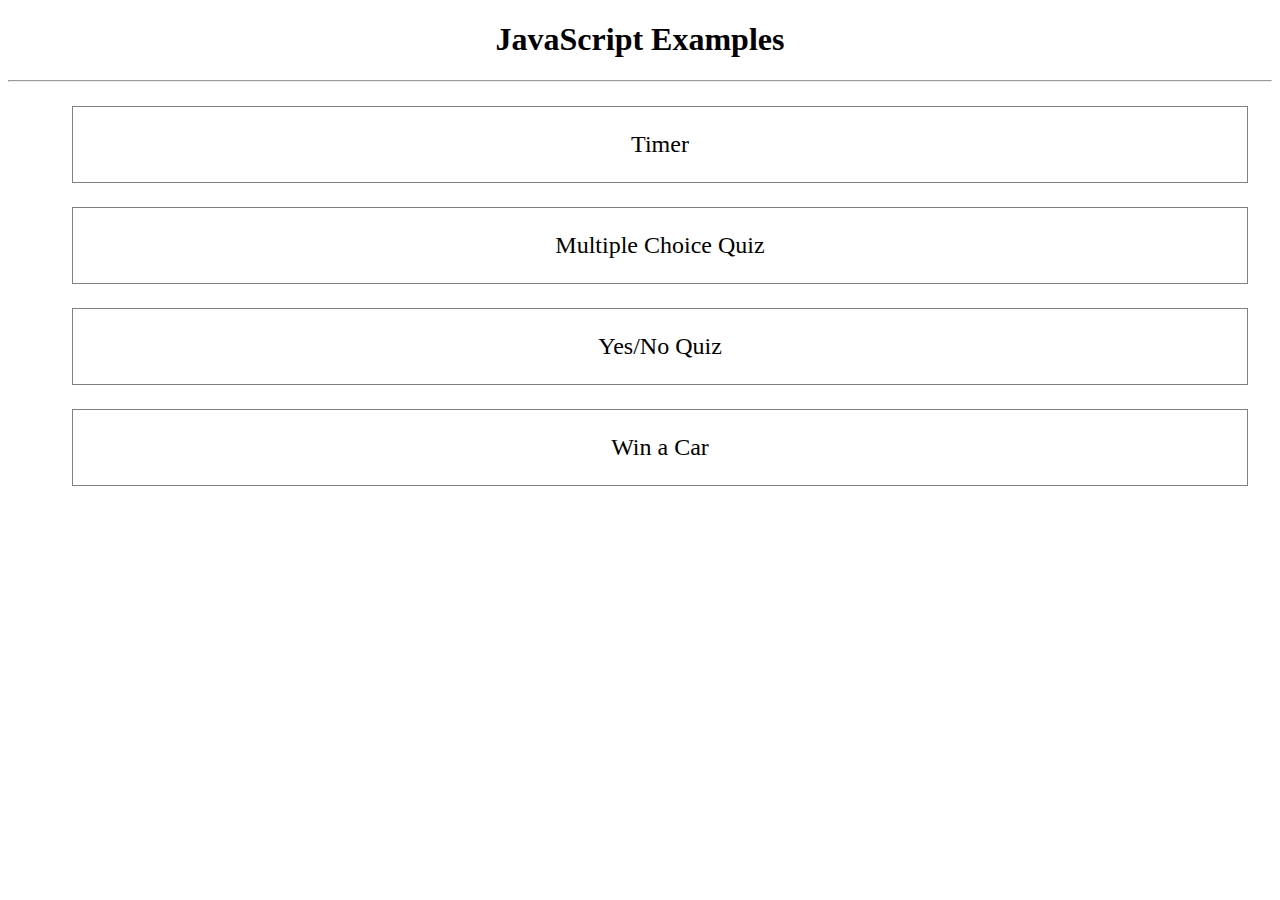
<file: index.html>
<!DOCTYPE html>
<html lang="en">
	<head>
		<meta charset="UTF-8">
		<meta name="viewport" content="width=device-width, initial-scale=1.0">
		<link type="text/css" rel="stylesheet" href="css/styles.css">
		<title>JS Examples</title>
	</head>
	<body>
		<h1 style="text-align:center;">JavaScript Examples</h1>
		<hr/>
		<ul id="indexLink">
			<a href="timer.html"><li>Timer</li></a>
			<a href="quiz.html"><li>Multiple Choice Quiz</li></a>
			<a href="cards.html"><li>Yes/No Quiz</li></a>
			<a href="winCar.html"><li>Win a Car</li></a>
		</ul>
	</body>
</html>
</file>
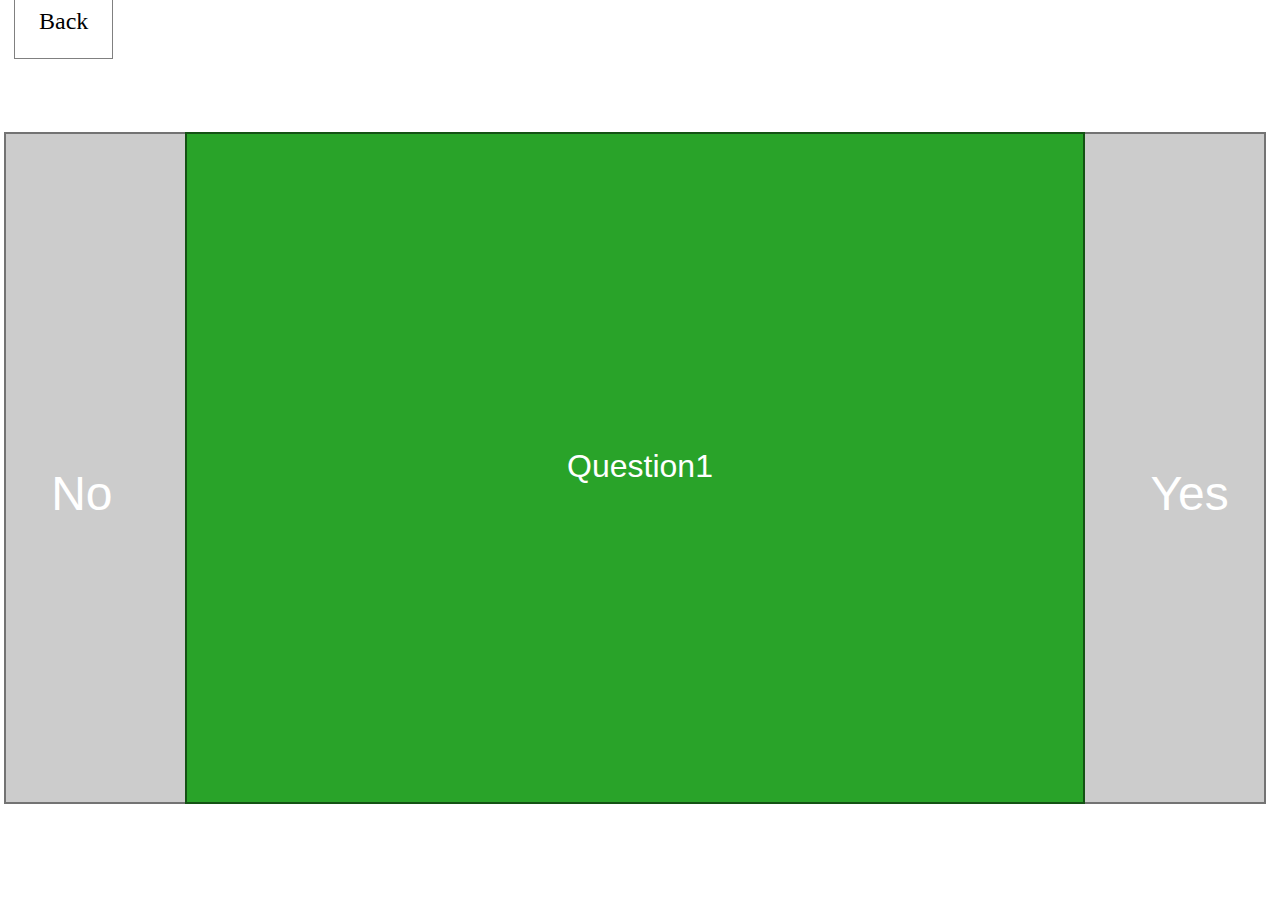
<file: cards.html>
<!DOCTYPE html>
<html lang="en">
	<head>
		<meta content="text/html; charset=utf-8" http-equiv="Content-Type">
		<meta id="viewport" name="viewport" content="width=device-width" />
		<link type="text/css" rel="stylesheet" href="css/styles.css">
		<title>JS Examples | Yes/No</title>
		<script type="text/javascript" src="js/questionScript.js"></script>
	</head>
	<body>
		<a href="index.html" class="back">Back</a>
		<p id="test"></p>
		<div id="cardContainer">
			<div id="left">
				<span>No</span>
			</div>
			<div id="card">
				<span id="question">Question</span>
			</div>
			<div id="right">
				<span>Yes</span>
			</div>
		</div>
		<script>initDiv();</script>
	</body>
</html>
</file>
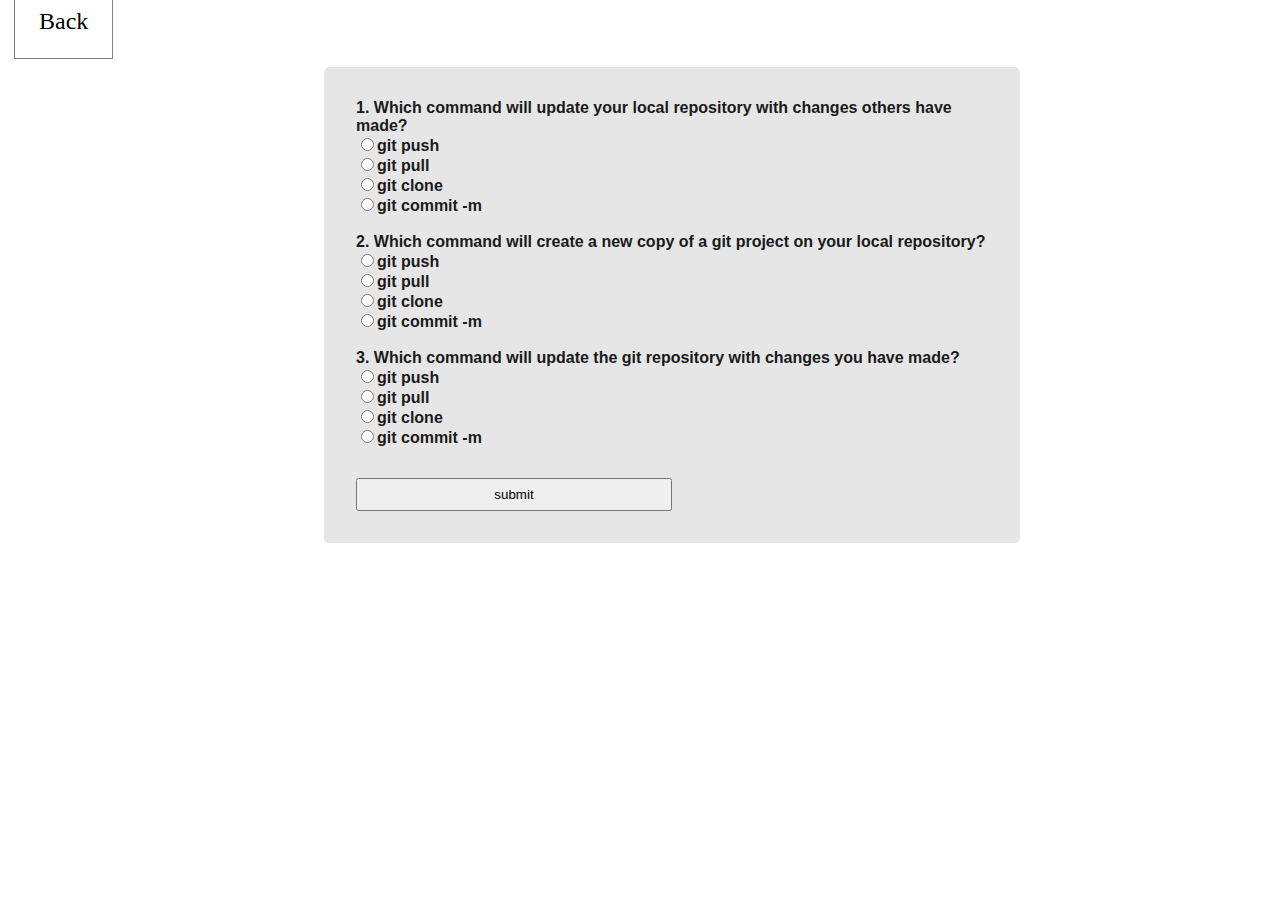
<file: quiz.html>
<!DOCTYPE html>
<html lang="en">
	<head>
		<meta charset="UTF-8">
		<meta name="viewport" content="width=device-width, initial-scale=1">
		<link type="text/css" rel="stylesheet" href="css/styles.css">
		<script type="text/javascript" src="js/quizScript.js"></script>
		<title>JS Examples | Quiz</title>
	</head>
	<body>
		<a href="index.html" class="back">Back</a>
		<div class="container">
			<div>
				<form name="quiz"  id="quiz">
					1. Which command will update your local repository with changes others have made?<br/>
					<input type="radio" name="q1" value="a">git push<br/>
					<input type="radio" name="q1" value="b">git pull<br/>
					<input type="radio" name="q1" value="c">git clone<br/>
					<input type="radio" name="q1" value="d">git commit -m<br/><br/>

					2. Which command will create a new copy of a git project on your local repository?<br/>
					<input type="radio" name="q2" value="a">git push<br/>
					<input type="radio" name="q2" value="b">git pull<br/>
					<input type="radio" name="q2" value="c">git clone<br/>
					<input type="radio" name="q2" value="d">git commit -m<br/><br/>

					3. Which command will update the git repository with changes you have made?<br/>
					<input type="radio" name="q3" value="a">git push<br/>
					<input type="radio" name="q3" value="b">git pull<br/>
					<input type="radio" name="q3" value="c">git clone<br/>
					<input type="radio" name="q3" value="d">git commit -m<br/><br/>

					<input type="button" value="submit" onclick="checkAnswers()" id="btnSubmit" />
				</form>
			</div>
		</div>
	</body>
</html>
</file>
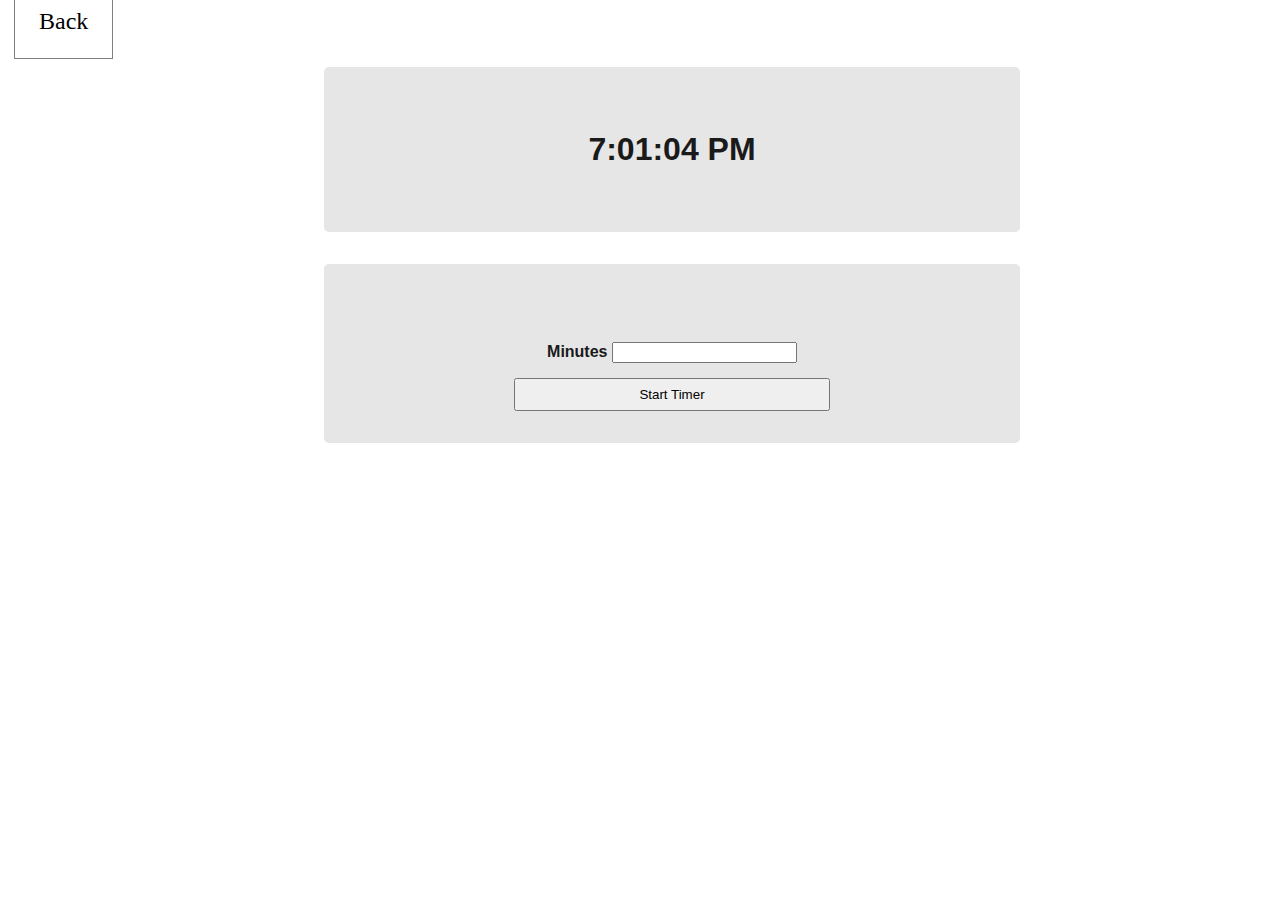
<file: timer.html>
<!DOCTYPE html>
<html lang="en">
	<head>
		<meta charset="UTF-8">
		<meta name="viewport" content="width=device-width, initial-scale=1.0">
		<script type="text/javascript" src="js/timerScript.js" ></script>
		<link type="text/css" rel="stylesheet" href="css/styles.css">
		<title>JS Examples | Timer</title>
	</head>
	<body>
		<div>
			
			<a href="index.html" class="back">Back</a>
			
			<div class="container">
				<p id="clock"></p>
				<script type="text/javascript">setClock();</script>
			</div>
			
			<div class="container">
				<p id="timer"></p>
				<span>Minutes </span>
				<input type="number" name="minutes" id="minutes"/>
				<br/>
				<button id="btnSubmit" onclick="setTimer()">Start Timer</button>
			</div>
			
		</div>
	</body>
</html>
</file>
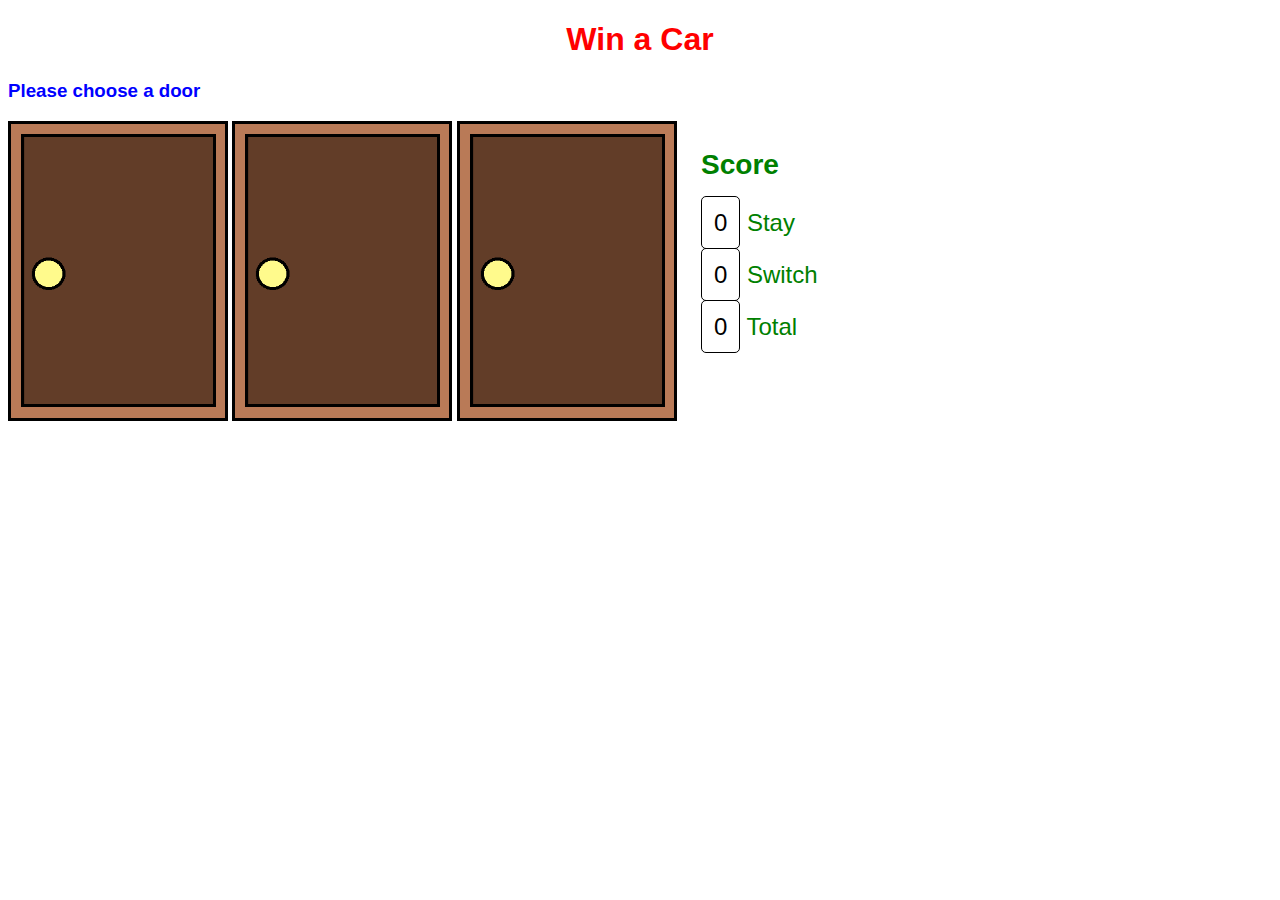
<file: winCar.html>
<!DOCTYPE html>
<html lang="en">
	<head>
		<meta charset="UTF-8">
		<meta name="viewport" content="width=device-width, initial-scale=1.0">
		<link type="text/css" rel="stylesheet" href="css/styles.css">
		<script type="text/javascript" src="js/carGameScript.js"></script>
	</head>
	<body onload="setDoors()" style="font-family:helvetica;">
		<div>
			<h1 style="color:red; text-align:center;">Win a Car</h1>

			<h3 id="hint" style="color:blue;">Please choose a door</h3>
			
			<div id="doors">
				<img id="door1" onclick="selectDoor(this)" src="image/door.png" height="300" width="220" />
				<img id="door2" onclick="selectDoor(this)" src="image/door.png" height="300" width="220" />
				<img id="door3" onclick="selectDoor(this)" src="image/door.png" height="300" width="220" />
			</div>
			
			<div id="score" style="color:green;">
				<h3>Score</h3>
				<p id="stay">
					<span id="stayScore" class="box">0</span>
					<span>Stay</span>
				</p>
				<p id="switch">
					<span id="switchScore" class="box">0</span>
					<span>Switch</span>
				</p>
				<p id="total">
					<span id="totalScore" class="box">0</span>
					<span>Total</span>
				</p>
			</div>
		</div>
	</body>
</html>
</file>
<file: css/styles.css>
#indexLink, .back{
	font-family:lucida;
	list-style:none;
	text-align:center;
	font-size:1.5em;
}

#indexLink li, .back{
	border:1px solid grey;
	padding:1em;
	margin:1em;
}

	#indexLink a, .back{
		color:black;
		text-decoration:none;
		transition:0.3s;
	}

		#indexLink a:hover, .back:hover{
			color:red;
		}

.back{
	margin:0.25em;
	transition:0.3s;
}

	.back:hover{
		font-size:1.6em;
	}

.container{
	background-color:#e6e6e6;
	border-radius:5px;
	color:#1a1a1a;
	font-size:2em;
	font-family:arial;
	font-weight:bold;
	text-align:center;
	padding:1em;
	width:50%;
	margin:1em 25%;
}

.container span{
	font-size: 0.5em;
}

.container form{
	text-align:left;
	font-size:0.5em;
}

#btnSubmit{
	margin-top:1em;
	min-width:50px;
	width:50%;
	transition:0.5s;
	padding:0.5em;
}

	#btnSubmit:hover{
		font-size:large;
	}

/* Card Question Styles */
#left, #right{
	float:left;
	background-color:#cccccc;
	width:14%;
	height:100%;
	transition:0.5s;
	border-top:2px solid #737373;
	border-bottom:2px solid #737373;
}
	#left{
		border-left:2px solid #737373;
		margin-left:4px;
	}
	#right{
		border-right:2px solid #737373;
	}
	#left:hover, #right:hover{
		background-color:#999999;
	}
	#left span, #right span{
		font-family:helvetica;
		color:white;
		font-size:3em;
		text-align:center;
		position: absolute;
		top:50%;
	}
	#left span{
		left:4%;
	}
	#right span{
		right:4%;
	}
#card{
	float:left;
	background-color:#29a329;
	border:2px solid #145214;
	width:70%;
	height:100%;
	max-height:100%;
	text-align:center;
}
#question{
	vertical-align:middle;
	font-family:helvetica;
	font-size: 2em;
	color:white;
	position: absolute;
	top: 50%;
	left: 50%;
	transform: translateX(-50%) translateY(-50%);
}
#cardContainer{
	margin-top:2em;
	position: absolute;
	top: 100px;
	right: 0;
	bottom: 100px;
	left: 0;
}

/* Win a Car Game Styles */
.box{
	border:solid 1px black;
	border-radius:5px;
	padding:0.5em;
	width:100%;
	color:black;
}
#doors{
	float:left;
	clear:left;
}
#score{
	float:left;
	margin-left:1em;
	font-size:1.5em;
}
</file>
